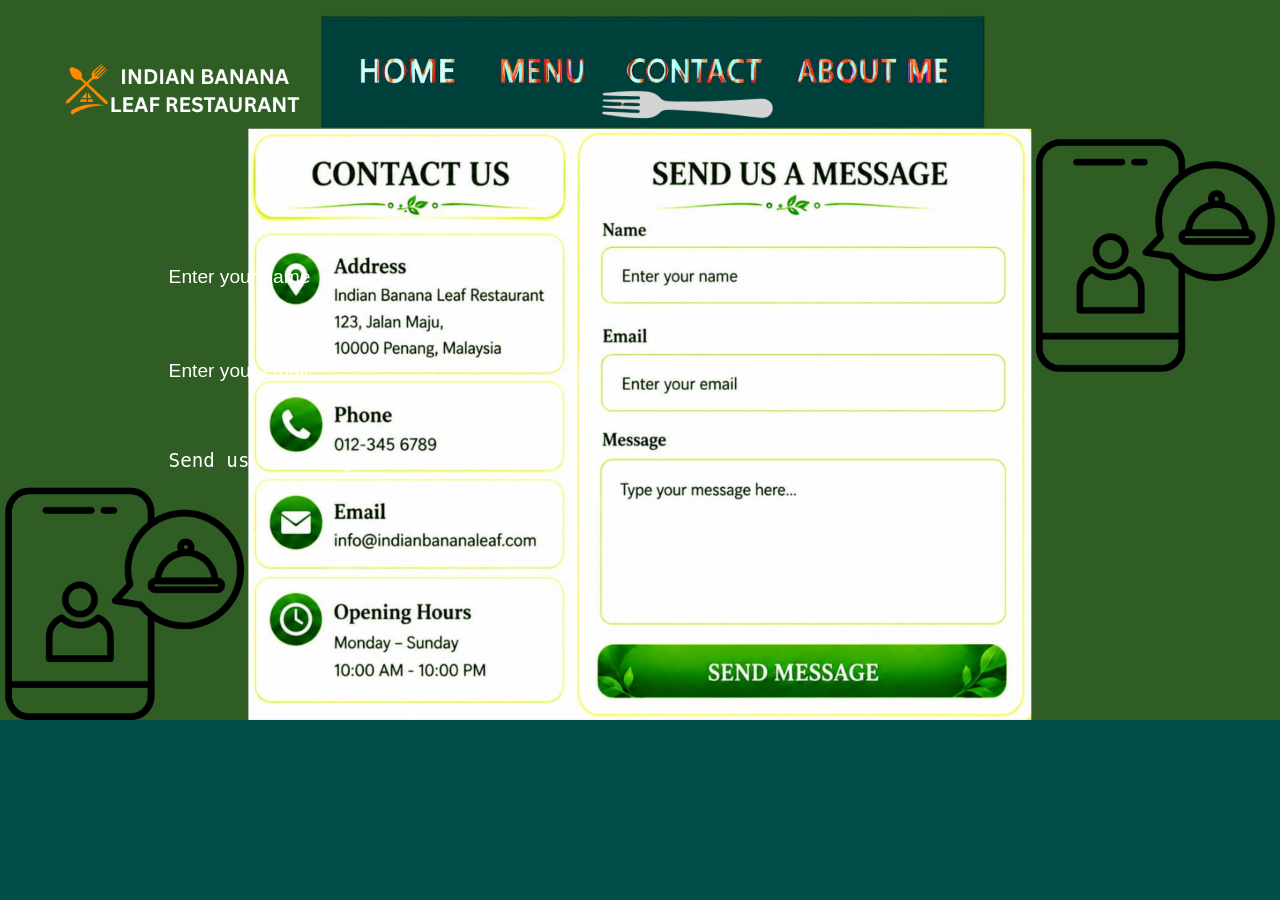
<file: contact.html>
<!DOCTYPE html>
<html lang="en">
<head>
<meta charset="UTF-8">
<meta name="viewport" content="width=device-width, initial-scale=1.0">
<title>Contact Us</title>

<style>
*{box-sizing:border-box}

body{
    margin:0;
    padding:0;
    background:#004d45;
}

.page{
    position:relative;
    width:100%;
    max-width:1664px;
    margin:auto;
}

.page img{
    width:100%;
    height:auto;
    display:block;
}

input, textarea{
    position:absolute;
    left:12%;
    width:50%;
    border:none;
    outline:none;
    background:transparent;
    color:white;
    font-size:clamp(14px,1.5vw,25px);
    padding:10px 15px;
}

input::placeholder,
textarea::placeholder{
    color:white;
    opacity:1;
}

#name{
    top:35%;
    height:7%;
}

#email{
    top:48%;
    height:7%;
}

#message{
    top:61%;
    height:13%;
    resize:none;
}

button{
    position:absolute;
    left:12%;
    top:79%;
    width:25%;
    height:8%;
    border:none;
    background:transparent;
    cursor:pointer;
}
</style>
</head>

<body>

<div class="page">

<img src="page5.png" alt="Contact Us">

<input type="text" id="name" placeholder="Enter your name">

<input type="email" id="email" placeholder="Enter your email">

<textarea id="message" placeholder="Send us a message"></textarea>

<button id="sendButton" type="button"></button>

</div>

<script>
document.getElementById("sendButton").addEventListener("click", function(){

    const name = document.getElementById("name").value.trim();
    const email = document.getElementById("email").value.trim();
    const message = document.getElementById("message").value.trim();

    if(name === ""){
        alert("Please enter your name.");
        return;
    }

    if(email === ""){
        alert("Please enter your email.");
        return;
    }

    if(message === ""){
        alert("Please enter your message.");
        return;
    }

    alert("Message sent successfully!");

});
</script>

</body>
</html>
</file>
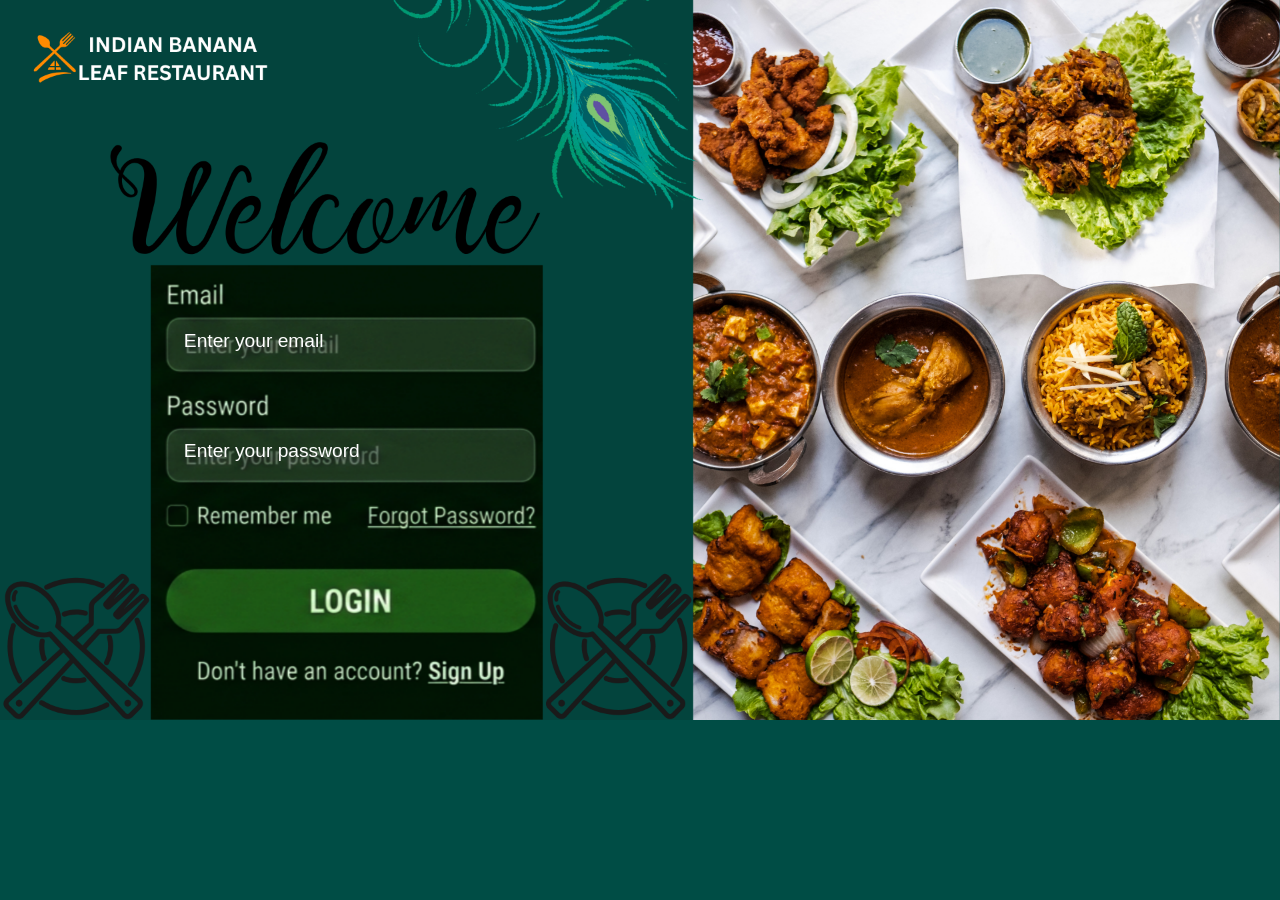
<file: login.html>
<!DOCTYPE html>
<html lang="en">
<head>
<meta charset="UTF-8">
<meta name="viewport" content="width=device-width, initial-scale=1.0">
<title>Welcome - Indian Banana Leaf Restaurant</title>

<style>
*{box-sizing:border-box}

body{
    margin:0;
    padding:0;
    background:#004d45;
}

.page{
    position:relative;
    width:100%;
    max-width:1664px;
    margin:auto;
}

.page img{
    width:100%;
    height:auto;
    display:block;
}

input{
    position:absolute;
    left:12.8%;
    width:28.7%;
    height:7.4%;
    border:none;
    outline:none;
    background:transparent;
    color:white;
    font-size:clamp(14px,1.5vw,25px);
    padding:0 20px;
}

input::placeholder{
    color:white;
    opacity:1;
}

#email{top:43.6%}
#password{top:59%}

button{
    position:absolute;
    border:none;
    background:transparent;
    cursor:pointer;
}

#loginButton{
    left:12.8%;
    top:78.4%;
    width:28.7%;
    height:8.5%;
}

#signupButton{
    left:33%;
    top:90.2%;
    width:8.5%;
    height:5%;
}

#forgotPassword{
    left:28.3%;
    top:68.7%;
    width:13%;
    height:4%;
}
</style>
</head>

<body>

<div class="page">

<img src="page2.png" alt="Welcome Login Page">

<input type="email" id="email" placeholder="Enter your email">

<input type="password" id="password" placeholder="Enter your password">

<button id="loginButton" type="button"></button>

<button id="forgotPassword" type="button"></button>

<button id="signupButton" type="button"></button>

</div>

<script>
document.getElementById("loginButton").addEventListener("click",function(){

    const email=document.getElementById("email").value.trim();
    const password=document.getElementById("password").value.trim();

    if(email===""){
        alert("Please enter your email.");
        return;
    }

    if(password===""){
        alert("Please enter your password.");
        return;
    }

    alert("Login successful!");
    window.location.href="index.html";
});

document.getElementById("signupButton").addEventListener("click",function(){
    window.location.href="signup.html";
});

document.getElementById("forgotPassword").addEventListener("click",function(){
    alert("Password reset feature will be available soon.");
});
</script>

</body>
</html>
</file>
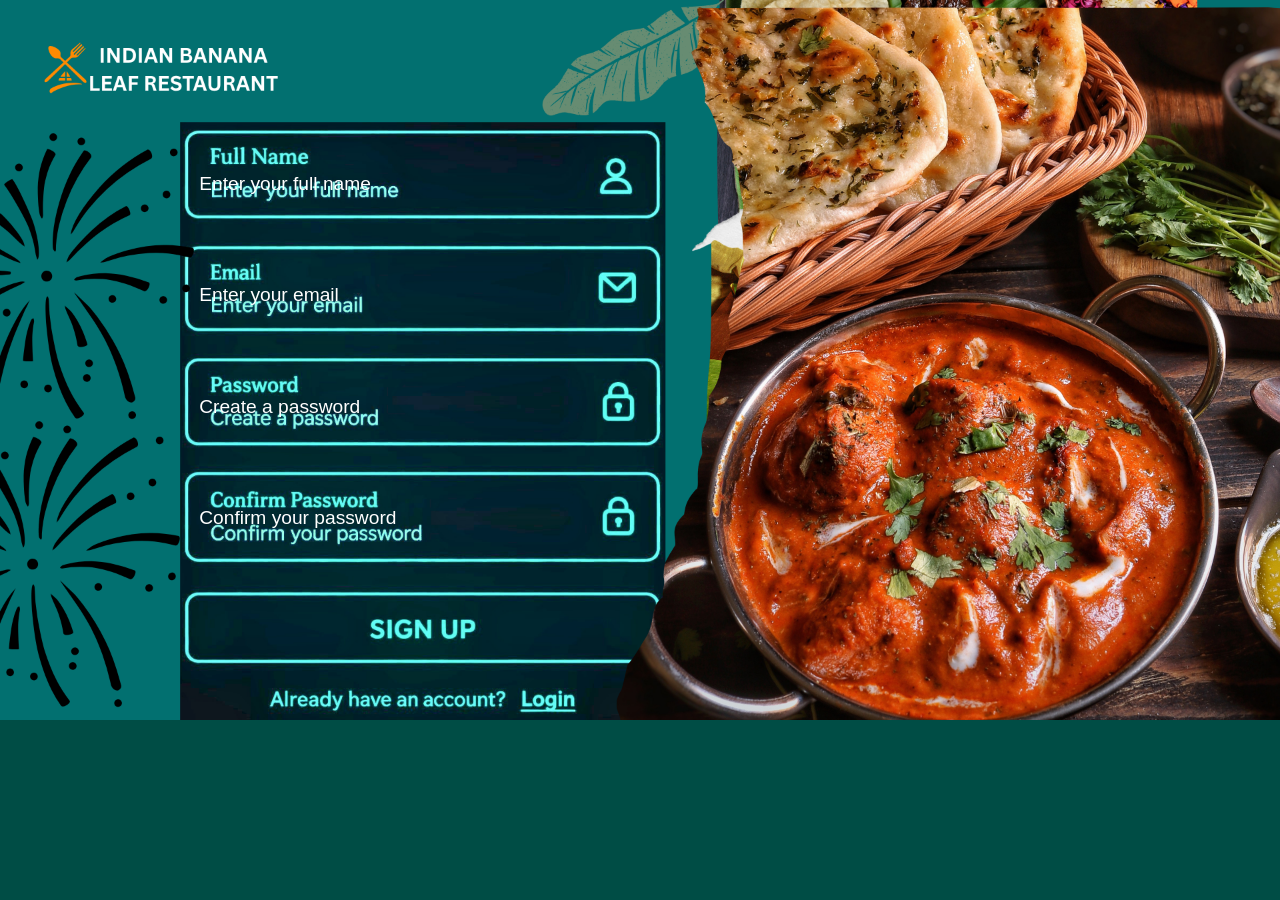
<file: signup.html>
<!DOCTYPE html>
<html lang="en">
<head>
<meta charset="UTF-8">
<meta name="viewport" content="width=device-width, initial-scale=1.0">
<title>Sign Up</title>

<style>
*{box-sizing:border-box}

body{
    margin:0;
    padding:0;
    background:#004d45;
}

.page{
    position:relative;
    width:100%;
    max-width:1664px;
    margin:auto;
}

.page img{
    width:100%;
    height:auto;
    display:block;
}

input{
    position:absolute;
    left:14%;
    width:36%;
    height:7%;
    border:none;
    outline:none;
    background:transparent;
    color:white;
    font-size:clamp(14px,1.5vw,25px);
    padding:0 20px;
}

input::placeholder{
    color:white;
    opacity:1;
}

#name{top:22%}
#email{top:37.5%}
#password{top:53%}
#confirmPassword{top:68.5%}

button{
    position:absolute;
    border:none;
    background:transparent;
    cursor:pointer;
}

#signupButton{
    left:14%;
    top:80%;
    width:36%;
    height:8%;
}

#loginButton{
    left:40%;
    top:90%;
    width:8%;
    height:5%;
}
</style>
</head>

<body>

<div class="page">

<img src="page3.png" alt="Sign Up">

<input type="text" id="name" placeholder="Enter your full name">

<input type="email" id="email" placeholder="Enter your email">

<input type="password" id="password" placeholder="Create a password">

<input type="password" id="confirmPassword" placeholder="Confirm your password">

<button id="signupButton" type="button"></button>

<button id="loginButton" type="button"></button>

</div>

<script>
document.getElementById("signupButton").addEventListener("click", function(){

    const name = document.getElementById("name").value.trim();
    const email = document.getElementById("email").value.trim();
    const password = document.getElementById("password").value;
    const confirmPassword = document.getElementById("confirmPassword").value;

    if(name === ""){
        alert("Please enter your full name.");
        return;
    }

    if(email === ""){
        alert("Please enter your email.");
        return;
    }

    if(password === ""){
        alert("Please create a password.");
        return;
    }

    if(confirmPassword === ""){
        alert("Please confirm your password.");
        return;
    }

    if(password !== confirmPassword){
        alert("Passwords do not match.");
        return;
    }

    alert("Account created successfully!");
    window.location.href="login.html";
});

document.getElementById("loginButton").addEventListener("click", function(){
    window.location.href="login.html";
});
</script>

</body>
</html>
</file>
